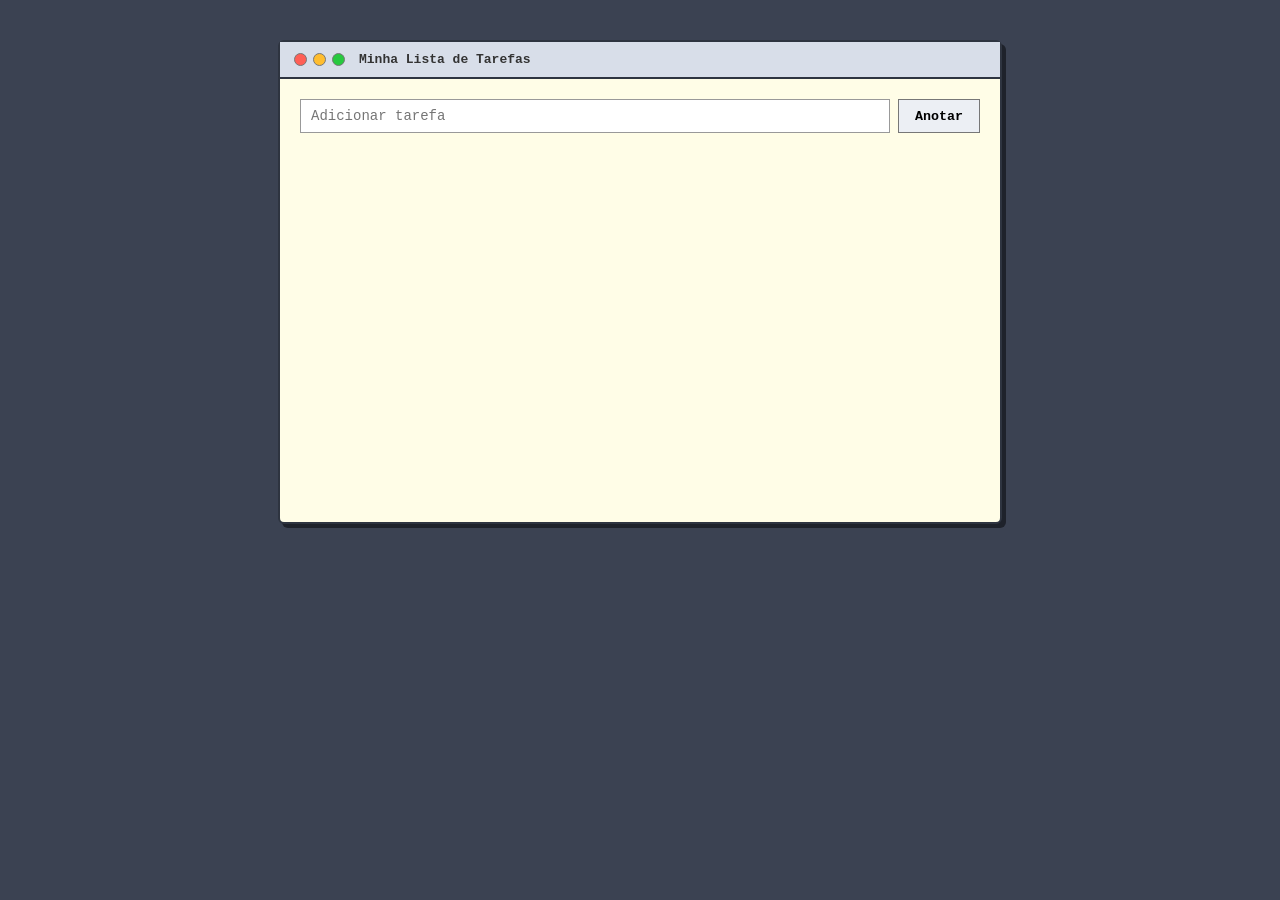
<file: primeirobi/atividades/Ativ3/index.html>
<!DOCTYPE html>
<html lang="pt-BR">
<head>
  <meta charset="UTF-8">
  <meta name="viewport" content="width=device-width, initial-scale=1.0">
  <title>Bloco de Tarefas</title>
  <link rel="stylesheet" href="style.css">
</head>
<body>

  <div class="janela-app">
    <div class="barra-janela">
      <div class="botoes-janela">
        <span class="botao-fechar"></span>
        <span class="botao-minimizar"></span>
        <span class="botao-expandir"></span>
      </div>
      <span class="titulo-janela">Minha Lista de Tarefas</span>
    </div>

    <div class="conteudo-app">
      <div class="input-group">
        <input type="text" id="txtTarefa" placeholder="Adicionar tarefa">
        <button type="button" id="btnAdicionar">Anotar</button>
      </div>

      <ul id="lstTarefas"></ul>
    </div>
  </div>

  <script src="script.js"></script>
</body>
</html>
</file>
<file: primeirobi/atividades/Ativ3/style.css>
body {
  background-color: #3b4252;
  font-family: "Courier New", Courier, monospace;
  margin: 0;
  padding: 40px 20px;
  display: flex;
  justify-content: center;
}

/* Janela expansiva: ocupa 90% da tela até 720px no desktop */
.janela-app {
  width: 90%;
  max-width: 720px;
  min-height: 480px;
  border: 2px solid #2e3440;
  border-radius: 6px;
  background-color: #fffde7;
  box-shadow: 4px 4px 0px #1e222b;
  display: flex;
  flex-direction: column;
}

/* Barra superior com as bolinhas */
.barra-janela {
  background-color: #d8dee9;
  border-bottom: 2px solid #2e3440;
  padding: 10px 14px;
  display: flex;
  align-items: center;
}

.botoes-janela {
  display: flex;
  gap: 6px;
}

.botoes-janela span {
  width: 11px;
  height: 11px;
  border-radius: 50%;
  border: 1px solid #777;
  display: inline-block;
}

.botao-fechar {
  background-color: #ff5f56;
}

.botao-minimizar {
  background-color: #ffbd2e;
}

.botao-expandir {
  background-color: #27c93f;
}

.titulo-janela {
  font-size: 13px;
  color: #333;
  font-weight: bold;
  margin-left: 14px;
}

.conteudo-app {
  padding: 20px;
  flex: 1;
}

.input-group {
  display: flex;
  gap: 8px;
  margin-bottom: 20px;
}

input[type="text"] {
  flex: 1;
  padding: 8px 10px;
  font-family: inherit;
  font-size: 14px;
  background-color: #ffffff;
  border: 1px solid #999;
  outline: none;
}

#btnAdicionar {
  padding: 8px 16px;
  font-family: inherit;
  font-weight: bold;
  background-color: #eceff4;
  border: 1px solid #777;
  cursor: pointer;
}

#btnAdicionar:hover {
  background-color: #d8dee9;
}

ul {
  list-style-type: none;
  padding: 0;
  margin: 0;
}

/* Linhas com traço pontilhado */
li {
  padding: 8px 6px;
  border-bottom: 1px dashed #b0bec5;
  display: flex;
  align-items: center;
  justify-content: space-between;
  font-size: 14px;
}

.item-conteudo {
  display: flex;
  align-items: center;
  gap: 10px;
  flex: 1;
}

li.concluida span {
  text-decoration: line-through;
  color: #888;
}

.btn-remover {
  background: transparent;
  border: none;
  cursor: pointer;
  font-size: 16px;
  padding: 0 4px;
}
</file>
